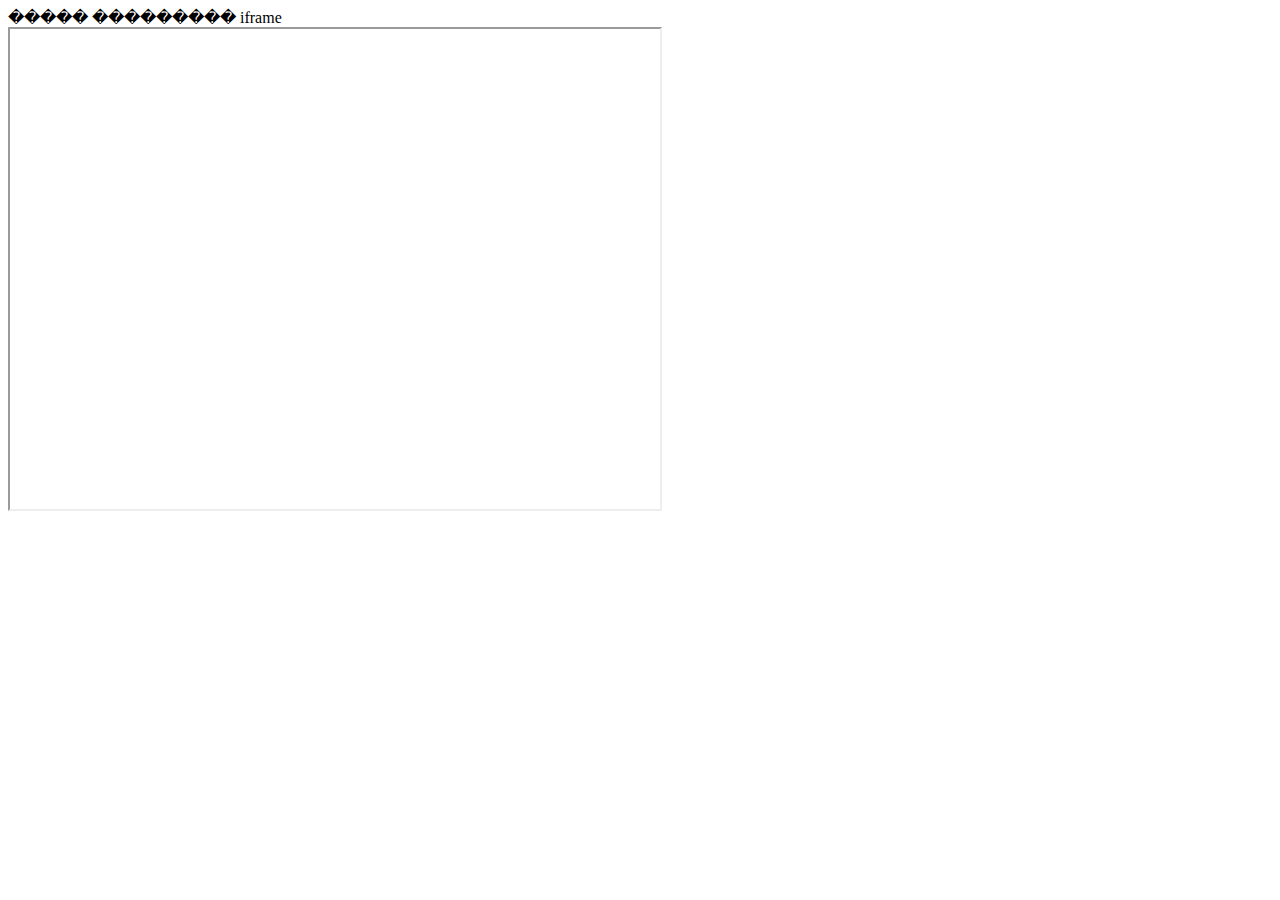
<file: main.html>
<!DOCTYPE html>
<html>

<head>

	<script src="jquery.js"></script>
	
</head>

<body>

<span id="hello">����� ��������� iframe</span><br/>
<iframe id="my_iframe" src="http://minecraftskinavatar.com/frame/" style="width:650px;height:480px;"></iframe>

</body>

</html>
</file>
